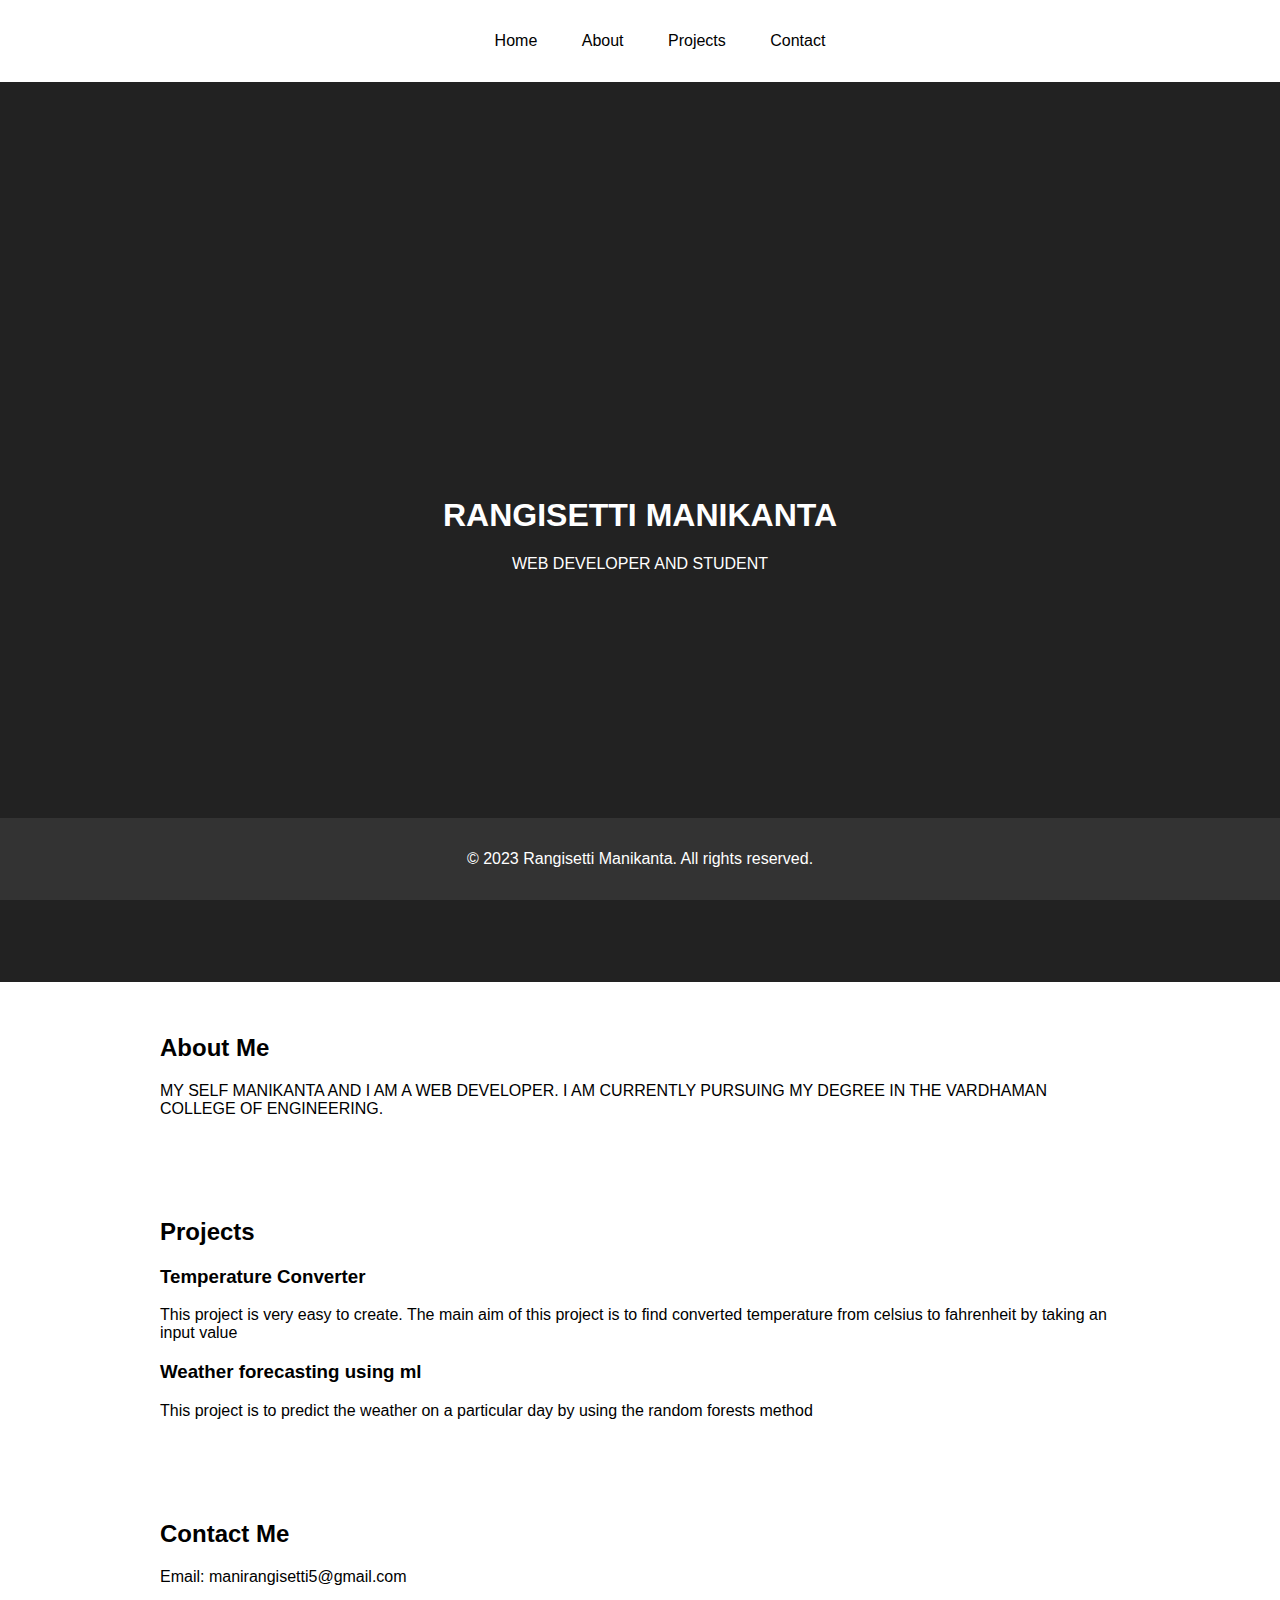
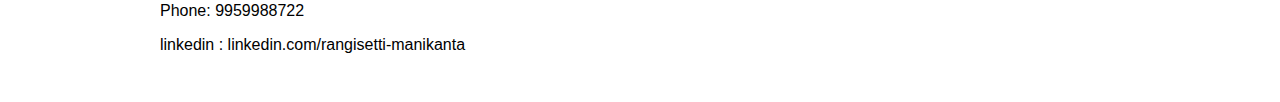
<file: index.html>
<!DOCTYPE html>
<html lang="en">

<head>
    <meta charset="UTF-8">
    <meta name="viewport" content="width=device-width, initial-scale=1.0">
    <link rel="stylesheet" href="styles.css">
    <title>MANIKANTA - Portfolio</title>
</head>

<body>
    <header>
        <nav>
            <ul>
                <li><a href="#home">Home</a></li>
                <li><a href="#about">About</a></li>
                <li><a href="#projects">Projects</a></li>
                <li><a href="#contact">Contact</a></li>
            </ul>
        </nav>
    </header>

    <section id="home" class="hero">
        <div class="background-image"></div>
        <div class="hero-content">
            <h1>RANGISETTI MANIKANTA</h1>
            <p>WEB DEVELOPER AND STUDENT</p>
        </div>
    </section>

    <section id="about" class="about">
        <div class="container">
            <h2>About Me</h2>
            <p>MY SELF MANIKANTA AND I AM A WEB DEVELOPER. I AM CURRENTLY PURSUING MY DEGREE IN THE VARDHAMAN COLLEGE OF ENGINEERING.  </p>
        </div>
    </section>

    <section id="projects" class="projects">
        <div class="container">
            <h2>Projects</h2>
            <h3>Temperature Converter</h3>
            <p>This project is very easy to create. The main aim of this project is to find converted temperature from celsius to fahrenheit by taking an input value</p>
            <h3>Weather forecasting using ml</h3>
            <p>This project is to predict the weather on a particular day by using the random forests method</p>
        </div>
    </section>
    <section id="contact" class="contact">
        <div class="container">
            <h2>Contact Me</h2>
            <p>Email: manirangisetti5@gmail.com</p>
            <p>Phone: 9959988722</p>
            <p>linkedin : linkedin.com/rangisetti-manikanta</p>
        </div>
    </section>

    <footer>
        <p>&copy; 2023 Rangisetti Manikanta. All rights reserved.</p>
    </footer>
</body>

</html>
</file>
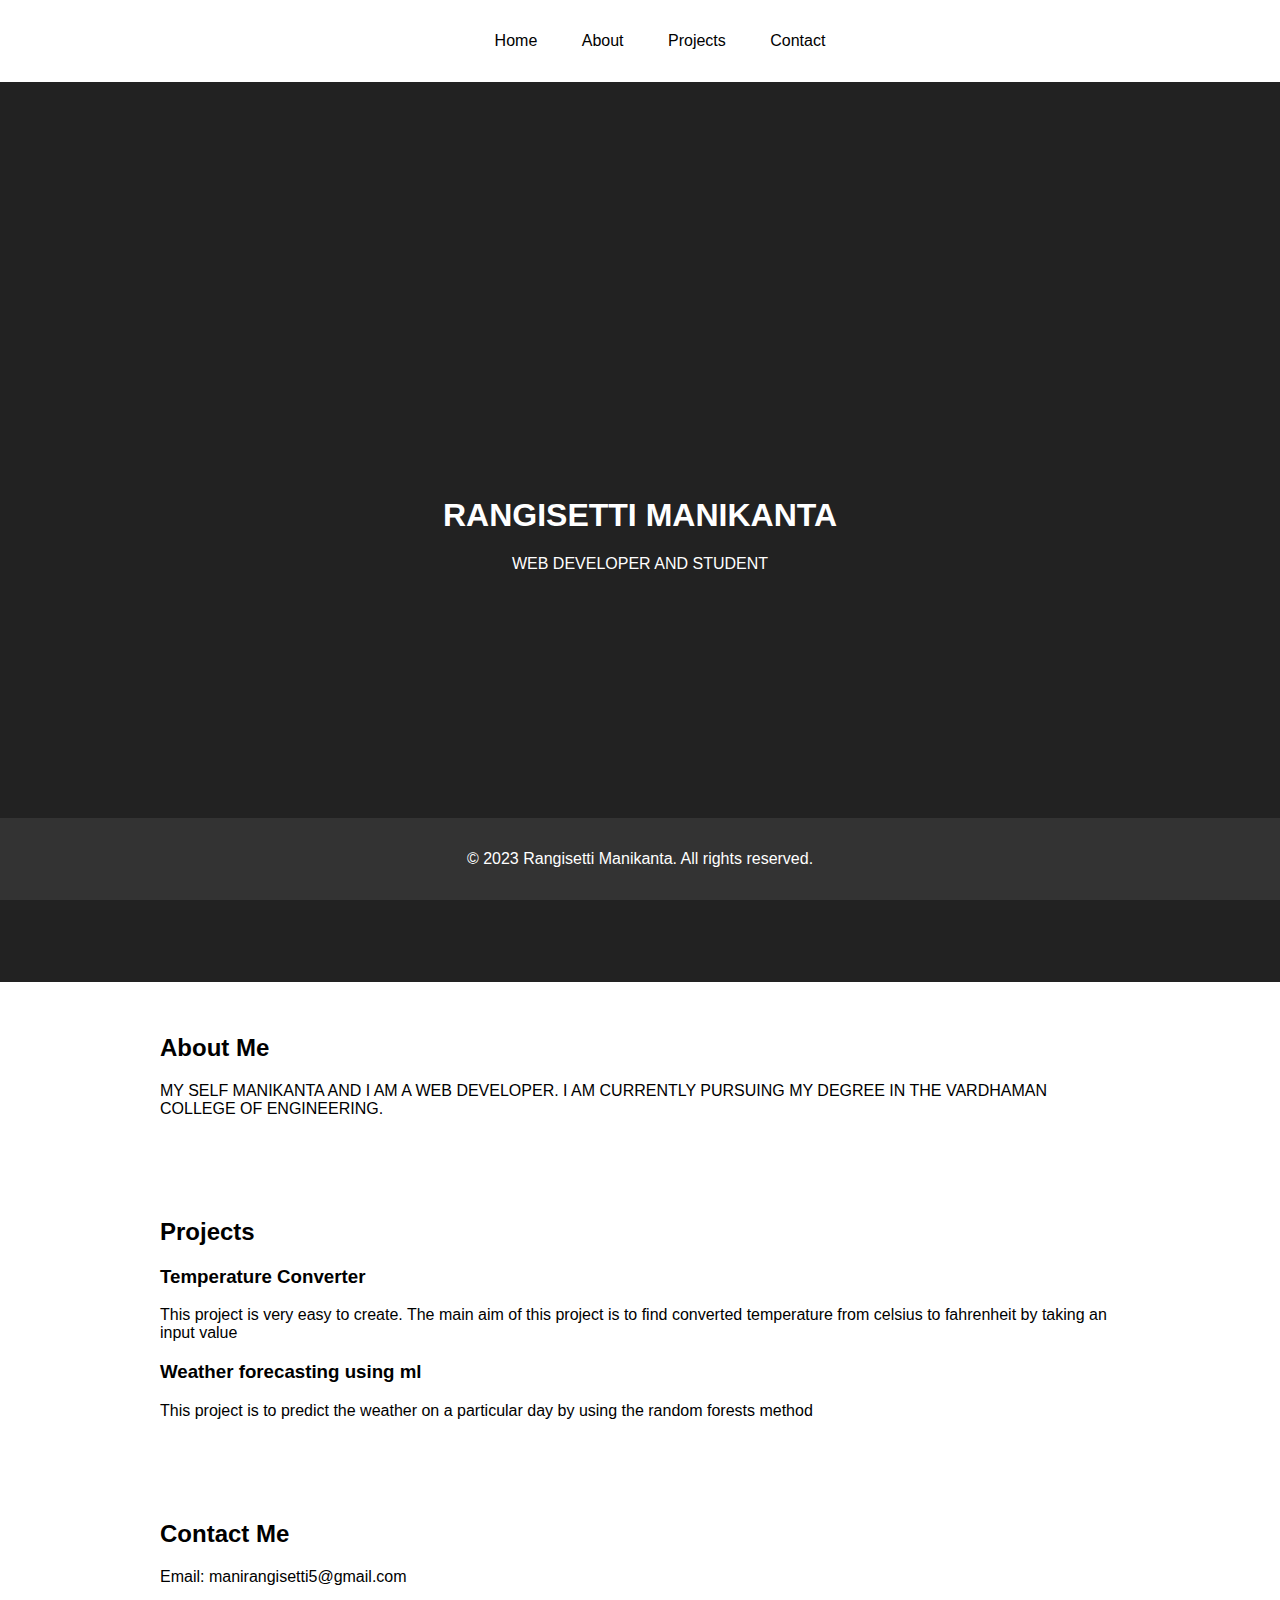
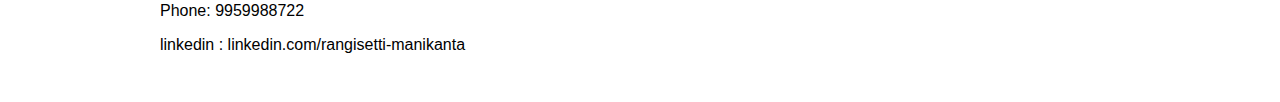
<file: profilio website.html>
<!DOCTYPE html>
<html lang="en">

<head>
    <meta charset="UTF-8">
    <meta name="viewport" content="width=device-width, initial-scale=1.0">
    <link rel="stylesheet" href="pw.css">
    <title>MANIKANTA - Portfolio</title>
</head>

<body>
    <header>
        <nav>
            <ul>
                <li><a href="#home">Home</a></li>
                <li><a href="#about">About</a></li>
                <li><a href="#projects">Projects</a></li>
                <li><a href="#contact">Contact</a></li>
            </ul>
        </nav>
    </header>

    <section id="home" class="hero">
        <div class="background-image"></div>
        <div class="hero-content">
            <h1>RANGISETTI MANIKANTA</h1>
            <p>WEB DEVELOPER AND STUDENT</p>
        </div>
    </section>

    <section id="about" class="about">
        <div class="container">
            <h2>About Me</h2>
            <p>MY SELF MANIKANTA AND I AM A WEB DEVELOPER. I AM CURRENTLY PURSUING MY DEGREE IN THE VARDHAMAN COLLEGE OF ENGINEERING.  </p>
        </div>
    </section>

    <section id="projects" class="projects">
        <div class="container">
            <h2>Projects</h2>
            <h3>Temperature Converter</h3>
            <p>This project is very easy to create. The main aim of this project is to find converted temperature from celsius to fahrenheit by taking an input value</p>
            <h3>Weather forecasting using ml</h3>
            <p>This project is to predict the weather on a particular day by using the random forests method</p>
        </div>
    </section>
    <section id="contact" class="contact">
        <div class="container">
            <h2>Contact Me</h2>
            <p>Email: manirangisetti5@gmail.com</p>
            <p>Phone: 9959988722</p>
            <p>linkedin : linkedin.com/rangisetti-manikanta</p>
        </div>
    </section>

    <footer>
        <p>&copy; 2023 Rangisetti Manikanta. All rights reserved.</p>
    </footer>
</body>

</html>
</file>
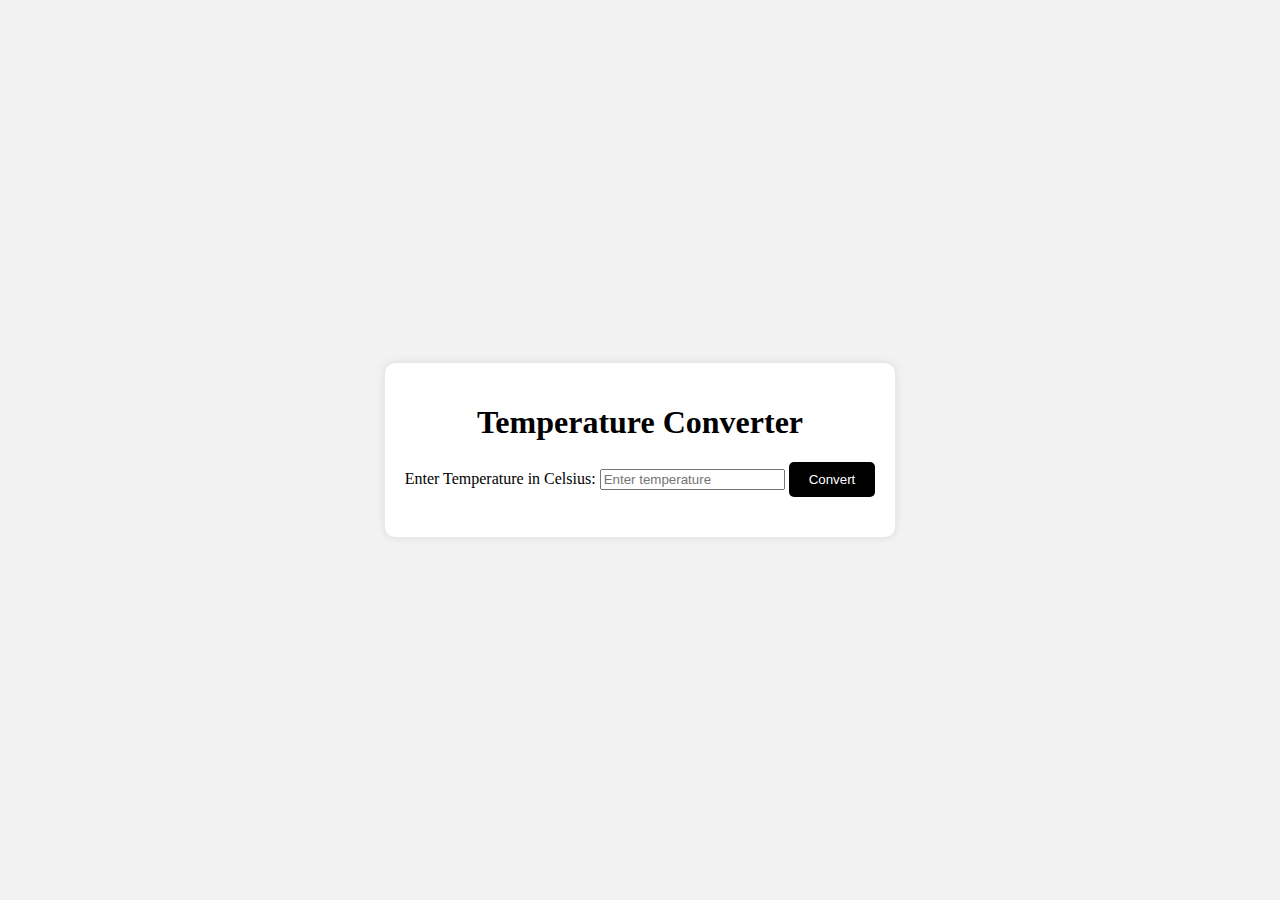
<file: Temperature.html>
<!DOCTYPE html>
<html lang="en">

<head>
    <meta charset="UTF-8">
    <meta name="viewport" content="width=device-width, initial-scale=1.0">
    <link rel="stylesheet" href="tc.css">
    <title>Temperature Converter</title>
</head>

<body>
    <div class="container">
        <h1>Temperature Converter</h1>
        <div class="input-container">
            <label for="celsius">Enter Temperature in Celsius:</label>
            <input type="number" id="celsius" placeholder="Enter temperature">
            <button onclick="convertTemperature()">Convert</button>
        </div>
        <div class="result-container" id="result"></div>
    </div>
    <script src="script.js"></script>
</body>

</html>
</file>
<file: styles.css>
body {
    margin: 0;
    padding: 0;
    font-family: Arial, sans-serif;
}

header {
    background-color:white;
    color: black;
    padding: 1rem 0;
    text-align: center;
}

nav ul {
    list-style: none;
}

nav ul li {
    display: inline;
    margin: 0 20px;
}

nav ul li a {
    color: black;
    text-decoration: none;
}

.hero {
    position: relative;
    height: 100vh;
    color: white;
    text-align: center;
    display: flex;
    flex-direction: column;
    justify-content: center;
    align-items: center;
    background-color: #222;
}

.background-image {
    background-image: url('C:\Users\manir\Documents\shiva.jpg'); /* Add your background image URL here */
    background-size: cover;
    background-position: center;
    position: absolute;
    top: 0;
    left: 0;
    width: 100%;
    height: 100%;
    opacity: 0.5;
}

.hero-content {
    z-index: 1;
}

.container {
    max-width: 960px;
    margin: 0 auto;
    padding: 2rem;
}

footer {
    background-color: #333;
    color: white;
    text-align: center;
    padding: 1rem 0;
    position: fixed;
    bottom: 0;
    width: 100%;
}
</file>
<file: pw.css>
body {
    margin: 0;
    padding: 0;
    font-family: Arial, sans-serif;
}

header {
    background-color:white;
    color: black;
    padding: 1rem 0;
    text-align: center;
}

nav ul {
    list-style: none;
}

nav ul li {
    display: inline;
    margin: 0 20px;
}

nav ul li a {
    color: black;
    text-decoration: none;
}

.hero {
    position: relative;
    height: 100vh;
    color: white;
    text-align: center;
    display: flex;
    flex-direction: column;
    justify-content: center;
    align-items: center;
    background-color: #222;
}

.background-image {
    background-size: cover;
    background-position: center;
    position: absolute;
    top: 0;
    left: 0;
    width: 100%;
    height: 100%;
    opacity: 0.5;
}

.hero-content {
    z-index: 1;
}

.container {
    max-width: 960px;
    margin: 0 auto;
    padding: 2rem;
}

footer {
    background-color: #333;
    color: white;
    text-align: center;
    padding: 1rem 0;
    position: fixed;
    bottom: 0;
    width: 100%;
}
</file>
<file: tc.css>
body {
    display: flex;
    justify-content: center;
    align-items: center;
    height: 100vh;
    margin: 0;
    background-color: #f2f2f2;
}

.container {
    text-align: center;
    background-color: #ffffff;
    padding: 20px;
    border-radius: 10px;
    box-shadow: 0 0 10px rgba(0, 0, 0, 0.1);
}

.input-container {
    margin-bottom: 20px;
}

button {
    background-color: black;
    color: white;
    border: none;
    padding: 10px 20px;
    cursor: pointer;
    border-radius: 5px;
}

button:hover {
    background-color: #45a049;
}

.result-container {
    font-size: 24px;
    font-weight: bold;
}
</file>
